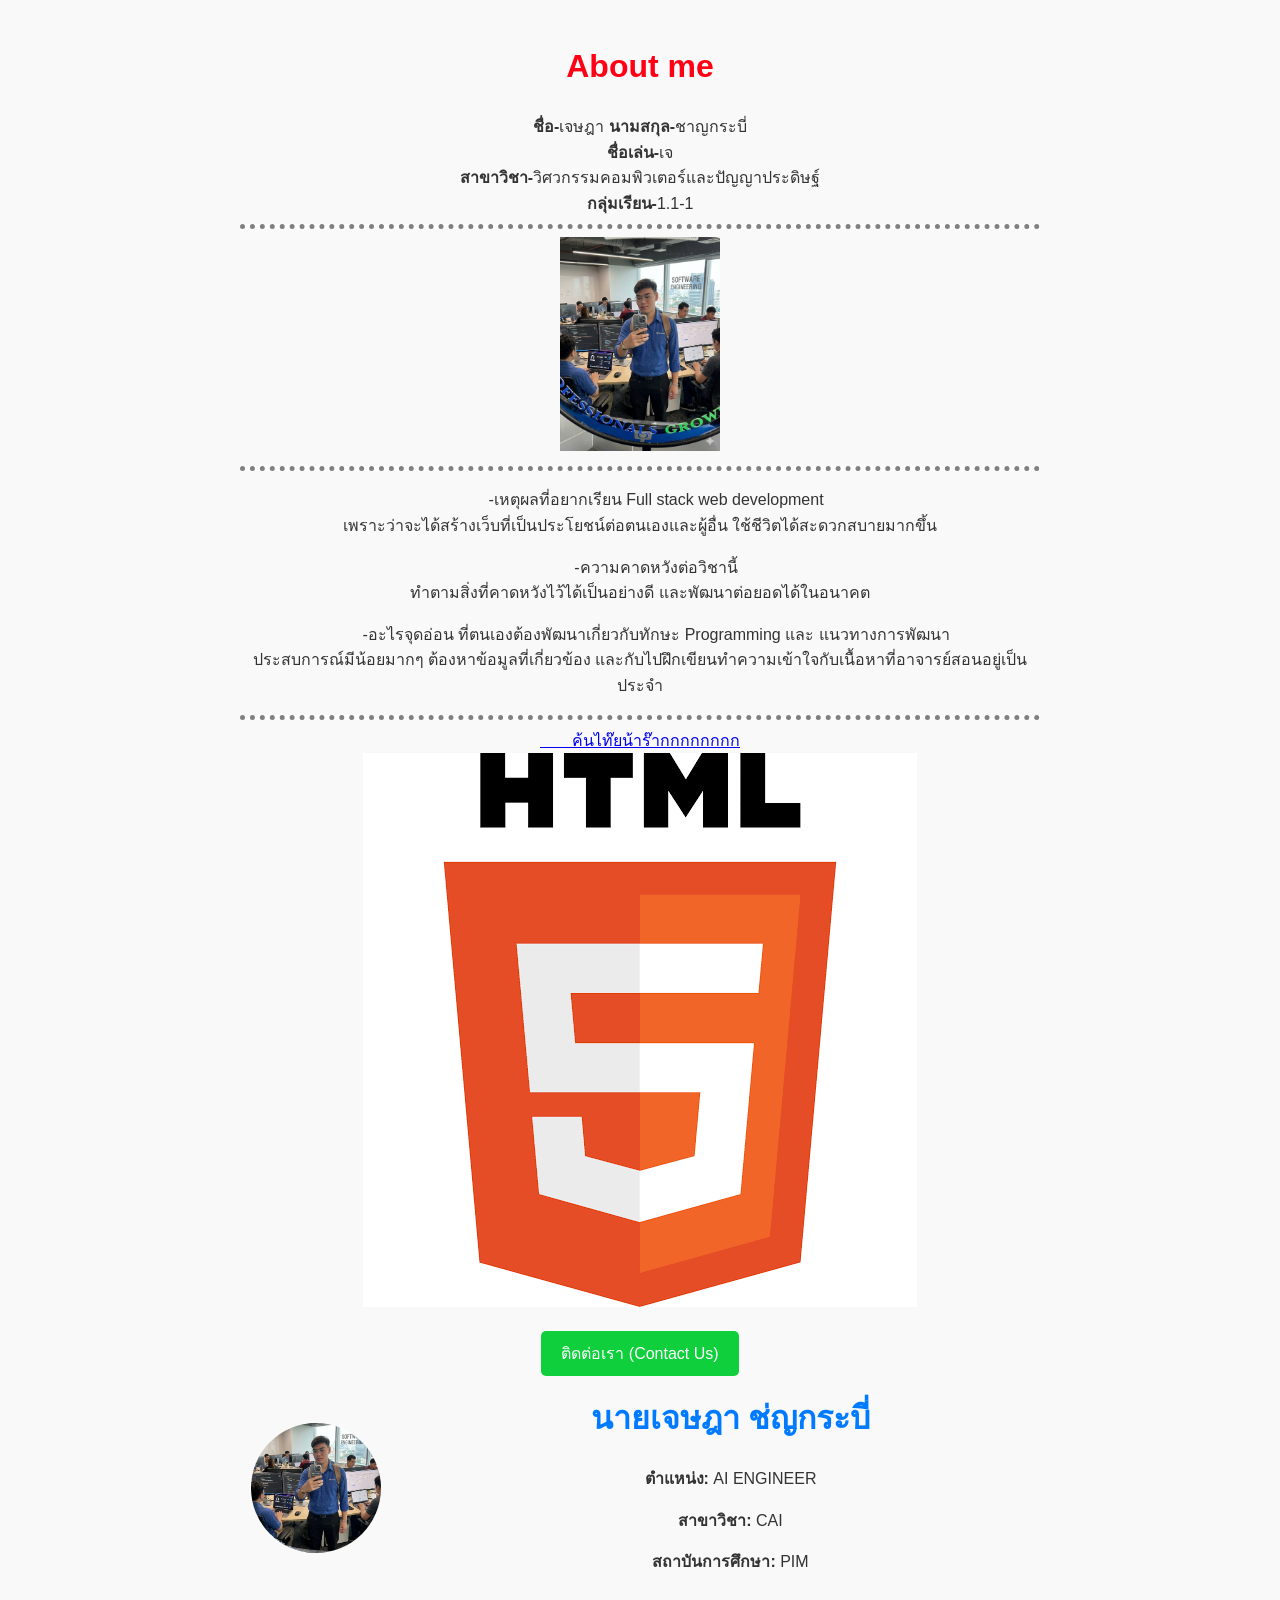
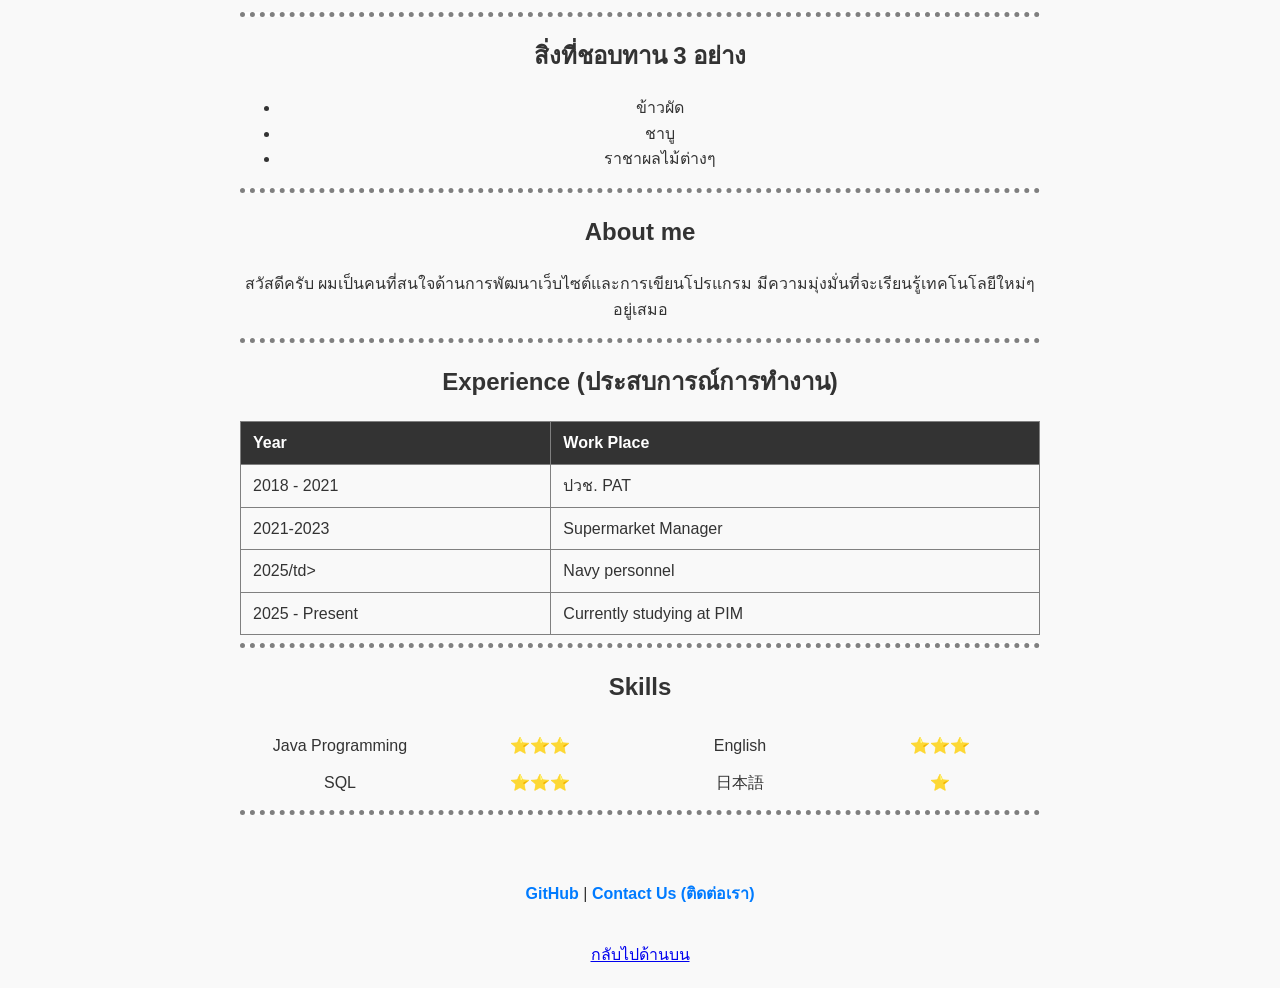
<file: index.html>
<!DOCTYPE html>
<html lang="en">
<html lang="th">

<head>
    <meta charset="UTF-8">
    <meta name="viewport" content="width=device-width, initial-scale=1.0">
    <title>J.Changabe</title>
    <link rel="stylesheet" href="styles.css">
</head>

<body>
    <h1>About me</h1>
    <strong>ชื่อ-</strong>เจษฎา <strong>นามสกุล-</strong>ชาญกระบี่<br />
    <strong>ชื่อเล่น-</strong>เจ<br />
    <strong>สาขาวิชา-</strong>วิศวกรรมคอมพิวเตอร์และปัญญาประดิษฐ์<br />
    <strong>กลุ่มเรียน-</strong>1.1-1<br />
    <hr>
    <img width="20%" src="Jay.jpeg" alt="this is Jay image">
    <hr>
    <p>&emsp;&emsp;-เหตุผลที่อยากเรียน Full stack web development<br />
        เพราะว่าจะได้สร้างเว็บที่เป็นประโยชน์ต่อตนเองและผู้อื่น ใช้ชีวิตได้สะดวกสบายมากขึ้น
    </p>
    <p>&emsp;&emsp;-ความคาดหวังต่อวิชานี้
        <br />
        ทำตามสิ่งที่คาดหวังไว้ได้เป็นอย่างดี และพัฒนาต่อยอดได้ในอนาคต
    <p>&emsp;&emsp;-อะไรจุดอ่อน ที่ตนเองต้องพัฒนาเกี่ยวกับทักษะ Programming และ แนวทางการพัฒนา
        <br />
        ประสบการณ์มีน้อยมากๆ ต้องหาข้อมูลที่เกี่ยวข้อง และกับไปฝึกเขียนทำความเข้าใจกับเนื้อหาที่อาจารย์สอนอยู่เป็นประจำ
        <br />
        <hr>
        <a href="https://fastwork.co/">&emsp;&emsp;ค้นไท๊ยน้าร๊ากกกกกกกก</a> 
        <br>
        <img src="./5.png" alt="this is Jay image" class="bg-profile">
    <p>
        <a href="contact.html" class="btn">ติดต่อเรา (Contact Us)</a>
    </p>

    <!-- 1. ส่วน Profile: รูปวงกลม + ข้อความ จัด Layout ด้วย Table -->
  <table class="profile-table">
    <tr>
      <td class="profile-img-td">
        <!-- รูปโปรไฟล์วงกลม -->
        <img src="Jay.jpeg" alt="Profile Image" class="profile-img">
      </td>
      <td class="profile-text-td">
        <h1>นายเจษฎา ช่ญกระบี่</h1>
        <p><strong>ตำแหน่ง:</strong> AI ENGINEER</p>
        <p><strong>สาขาวิชา:</strong> CAI</p>
        <p><strong>สถาบันการศึกษา:</strong> PIM</p>
      </td>
    </tr>
  </table>

  <hr>

  <!-- 2. สิ่งที่ชอบทาน 3 อย่าง (ใช้ ul หรือ ol) -->
  <section>
    <h2>สิ่งที่ชอบทาน 3 อย่าง</h2>
    <ul>
      <li>ข้าวผัด</li>
      <li>ชาบู</li>
      <li>ราชาผลไม้ต่างๆ</li>
    </ul>
  </section>

  <hr>

  <!-- 3. About me - ประวัติสั้น ๆ -->
  <section>
    <h2>About me</h2>
    <p>สวัสดีครับ ผมเป็นคนที่สนใจด้านการพัฒนาเว็บไซต์และการเขียนโปรแกรม มีความมุ่งมั่นที่จะเรียนรู้เทคโนโลยีใหม่ๆ อยู่เสมอ</p>
  </section>

  <hr>

  <!-- 4. Experience & ประสบการณ์การทำงาน (ตาราง) -->
  <section>
    <h2>Experience (ประสบการณ์การทำงาน)</h2>
    <table border="1" class="experience-table">
      <thead>
        <tr>
          <th>Year</th>
          <th>Work Place</th>
        </tr>
      </thead>
      <tbody>
        <tr>
          <td>2018 - 2021</td>
          <td>ปวช. PAT</td>
        </tr>
        <tr>
          <td>2021-2023</td>
          <td>Supermarket Manager</td>
        </tr>
        <tr>
          <td>2025/td>
          <td>Navy personnel</td>
        </tr>
        <tr>
          <td>2025 - Present</td>
          <td>Currently studying at PIM</td>
        </tr>
      </tbody>
    </table>
  </section>

  <hr>

  <!-- 5. ส่วนของ Skill และ ระดับพลัง ใช้ Table 4 Columns -->
  <section>
    <h2>Skills</h2>
    <table class="skills-table">
      <tr>
        <td>Java Programming</td>
        <td>⭐⭐⭐</td>
        <td>English</td>
        <td>⭐⭐⭐</td>
      </tr>
      <tr>
        <td>SQL</td>
        <td>⭐⭐⭐</td>
        <td>日本語</td>
        <td>⭐</td>
      </tr>
    </table>
  </section>

  <hr>

  <!-- 6. ส่วนของ Footer ใส่ Link Github และ contact.html -->
  <footer>
    <p>
      <a href="https://github.com/jatsada141415" target="_blank">GitHub</a> | 
      <a href="contact.html">Contact Us (ติดต่อเรา)</a>
    </p>
  </footer>

<a href="#">กลับไปด้านบน</a><br>
</body>

</html>
</file>
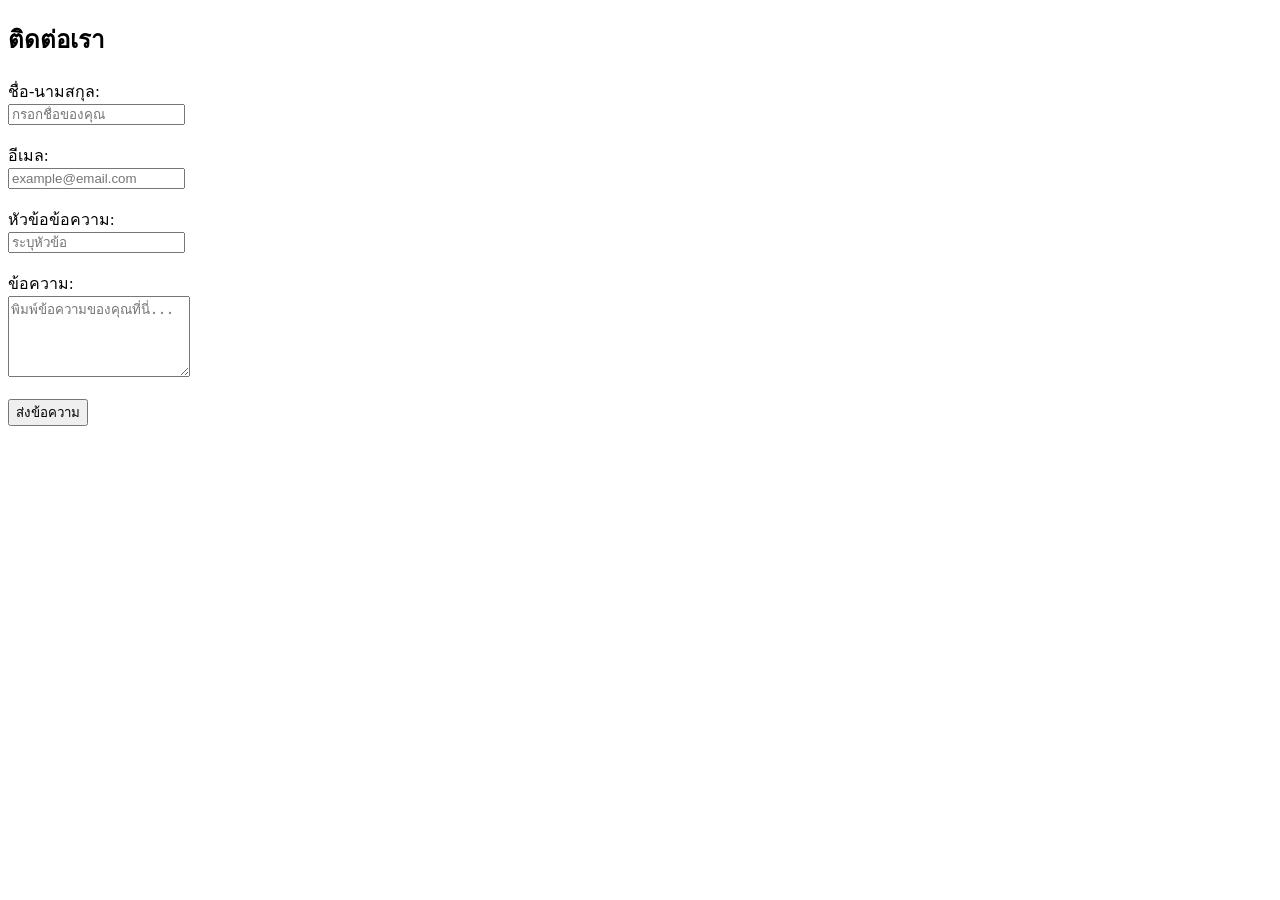
<file: contact.html>
<!DOCTYPE html>
<html lang="en">
<head>
    <meta charset="UTF-8">
    <meta name="viewport" content="width=device-width, initial-scale=1.0">
    <title>Document</title>
</head>
<body>
    <h2>ติดต่อเรา</h2>
    

<form action="submit_form.php" method="POST" class="contact-form">
  <!-- ช่องกรอกชื่อ -->
  <div>
    <label for="name">ชื่อ-นามสกุล:</label><br>
    <input type="text" id="name" name="name" placeholder="กรอกชื่อของคุณ" required>
  </div>

  <br>

  <!-- ช่องกรอกอีเมล -->
  <div>
    <label for="email">อีเมล:</label><br>
    <input type="email" id="email" name="email" placeholder="example@email.com" required>
  </div>

  <br>

  <!-- ช่องกรอกหัวข้อ -->
  <div>
    <label for="subject">หัวข้อข้อความ:</label><br>
    <input type="text" id="subject" name="subject" placeholder="ระบุหัวข้อ" required>
  </div>

  <br>

  <!-- ช่องกรอกข้อความ -->
  <div>
    <label for="message">ข้อความ:</label><br>
    <textarea id="message" name="message" rows="5" placeholder="พิมพ์ข้อความของคุณที่นี่..." required></textarea>
  </div>

  <br>

  <!-- ปุ่มส่งข้อมูล -->
  <button type="submit" class="btn">ส่งข้อความ</button>
</form>
    
</body>
</html>
</file>
<file: styles.css>
h1{
    color: rgb(255, 0, 21);
}
body{
    color: #3300fffe;
}
body {
    font-family: Arial, sans-serif;
    margin: 20px;
    line-height: 1.6;
}
body {
  
   text-align: center;
}
table {

   margin: auto;
}
 body {
	background-color: #AEBDCA;
	}
       hr {
	background-color:white;
	border-style:none;
	}
hr{
    border-color:palegreen ;
    border-top-style:dotted;
    border-color: gray;
    border-width: 5px;
    width: 100%;
}
bg-profile{
     background-color: #e5c134;
}
.btn {
    display: inline-block;
    padding: 10px 20px;
    background-color: #0fd03c;
    color: #ffffff;
    text-decoration: none;
    border-radius: 5px;
    border: none;
    font-size: 16px;
    cursor: pointer;
    transition: background-color 0.2s ease-in-out;
}
.btn:hover {
  background-color: #e90d0d; 
}
/* การตั้งค่าพื้นฐาน */
body {
  font-family: 'Sarabun', Arial, sans-serif;
  max-width: 800px;
  margin: 0 auto;
  padding: 20px;
  background-color: #f9f9f9;
  color: #333;
}

/* --- ตอบโจทย์: Challenge รูปกับ Text ห่างกันได้อย่างไร? --- */
/* แก้ด้วยการใส่ cellspacing หรือ padding ที่ cell ของตาราง/ระยะห่างรูปภาพ */
.profile-table {
  width: 100%;
  border-collapse: collapse;
  margin-bottom: 20px;
}

.profile-img-td {
  width: 150px;
  padding-right: 30px; /* ใช้ padding-right ทำให้รูปกับข้อความห่างกัน */
}

/* ตอบโจทย์: รูป profile เป็นวงกลม */
.profile-img {
  width: 130px;
  height: 130px;
  border-radius: 50%; /* กำหนดให้เป็นวงกลม */
  object-fit: cover;
}

.profile-text-td h1 {
  margin-top: 0;
  color: #007bff;
}

/* ตารางประสบการณ์การทำงาน */
.experience-table {
  width: 100%;
  border-collapse: collapse;
  margin-top: 10px;
}

.experience-table th, .experience-table td {
  padding: 8px 12px;
  text-align: left;
}

.experience-table th {
  background-color: #333;
  color: #fff;
}

/* ตาราง Skills (4 Column) */
.skills-table {
  width: 100%;
  border-collapse: collapse;
}

.skills-table td {
  padding: 6px 12px;
  width: 25%; /* แบ่งเป็น 4 คอลัมน์เท่าๆ กัน */
}

/* ส่วนของ Footer */
footer {
  text-align: center;
  padding: 20px 0;
  margin-top: 30px;
}

footer a {
  color: #007bff;
  text-decoration: none;
  font-weight: bold;
}

footer a:hover {
  text-decoration: underline;
}
</file>
